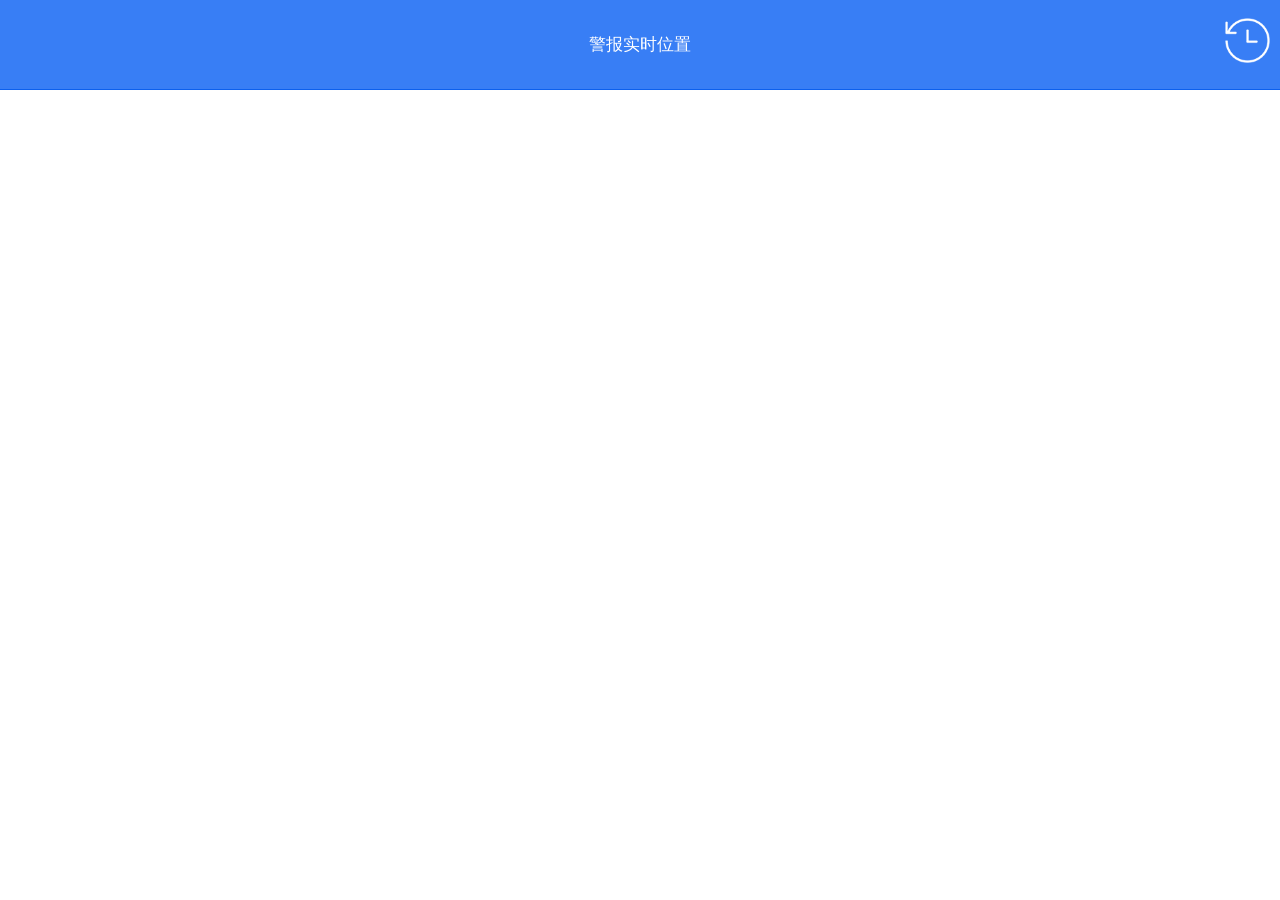
<file: assets/index.html>
<!DOCTYPE html>
<html>
	<head>
		<meta charset="UTF-8">
		<meta name="viewport" content="width=device-width, initial-scale=1, maximum-scale=1, minimum-scale=1, user-scalable=no, minimal-ui">
		<meta content="yes" name="apple-mobile-web-app-capable">
		<meta content="black" name="apple-mobile-web-app-status-bar-style">
		<meta content="telephone=no" name="format-detection">
		<meta content="email=no" name="format-detection">
		<link rel="stylesheet" type="text/css" href="css/ionic.min.css" />
		<script src="js/ionic.bundle.min.js"></script>
		<title>获取地理位置并显示</title>
		<style>
			* {
				margin: 0;
				padding: 0;
				font-size: 17px;
			}
			
			.bar-header {
				height: 10vh;
				padding-top: 0;
				padding-bottom: 0;
				position: fixed;
			}
			
			#allmap {
				width: 100%;
				height: 100vh;
			}
			
			.bar-header img {
				width: 5vh;
				height: 5vh;
				margin-top: 2vh;
				position: absolute;
			}
			
			.map {
				width: 100%;
				height: 400px;
			}
			
			.btn-box {
				margin-top: 1em;
				width: 100%;
				height: 44px;
				display: box;
				display: -webkit-box;
				display: flex;
				display: -webkit-flex;
				-webkit-box-pack: justify;
				justify-content: space-between;
				webkit-justify-content: space-between;
				-webkit-box-align: center;
				align-items: stretch;
				webkit-align-items: stretch;
			}
			
			.btn {
				color: #fff;
				background-color: #007AFF;
				border-radius: 10px;
				font-size: 17px;
				text-align: center;
				padding: 10px
			}
			
			.tips {
				margin-top: 10px;
				text-align: center;
			}
		</style>
		<script type="text/javascript" src="http://api.map.baidu.com/api?v=2.0&ak=NTnSwZu6V6aWz17y1ZNnUflKmKy8gskG"></script>
		<script src="js/jquery-3.2.1.min.js"></script>
	</head>

	<body>
		<div class="bar bar-header bar-positive">	
			<h1 class="title" style="color: white;height:10vh;line-height: 10vh;">警报实时位置</h1>
			<img id="button" src="img/history.png"  style="right: 10px;">
		</div>
		<audio id="audio" src="img/alarm2.wav" loop="" style="border:1px solid black;width: 100%;"></audio>
		<div id="showmap" class="map" style="margin-top:10vh;height:90vh">
		</div>
		<script>
			//audio 
			var audio = document.getElementById("audio");
			var button = document.getElementById("button");
			
			function audioAutoPlay() {
				var audio = document.getElementById('audio');
				audio.play();
			}
			button.onclick = function() {
				audio.pause();
			}

			//创建地图
			var map = new BMap.Map("showmap");
			var currentPoint;
			var destinationPoint="";		
			var ls=window.localStorage;
			var alarm_id=ls.getItem("alarm_id");
			var desLat;
			var desLng; 
			var geolocation = new BMap.Geolocation();			
			geolocation.getCurrentPosition(function(r) {
				if(this.getStatus() == BMAP_STATUS_SUCCESS) {
					var mk = new BMap.Marker(r.point);
					map.addOverlay(mk);
					map.panTo(r.point);
					currentPoint = new BMap.Point(r.point.lng, r.point.lat);
					map.centerAndZoom(currentPoint, 15);
				} else {
					alert('failed' + this.getStatus());
				}
			}, { enableHighAccuracy: true });
			
			map.enableScrollWheelZoom(true);
			map.disableDragging(); //禁止拖拽
			
			setTimeout(function() {
				map.enableDragging(); //两秒后开启拖拽
				map.enableInertialDragging();   //两秒后开启惯性拖拽
			}, 1000);
			
			
			function getdata(){
				$.ajax({
					type: "GET",
					url: "http://223.72.155.26:8080/AlarmServer/selectAlarmInfo",
					//url: "http://223.72.155.26:8666/SchoolServer/easyInfo",
					//url: "http://172.16.31.172:8080/SchoolServer/easyInfo",
					dataType: 'JSONP',
					jsonp: "callback",
					success: function(result) {
						data = eval(result);
						addBox(result);
					},
					error: function() {
						alert("服务器连接失败");
					}
				});
			}
			getdata();
			setInterval(getdata,2000);
				
			function addBox(result) {
			$.each(result, function(index, obj) {
				if(obj['alarm_id'] != alarm_id){
					map = new BMap.Map("showmap");
					alarm_id=obj['alarm_id'];
					ls.setItem("alarm_id",alarm_id);
					audioAutoPlay();
					
					//路径更改
					desLat=obj['alarm_lat'];
					desLng=obj['alarm_lng'];
							
					destinationPoint = new BMap.Point(desLat,desLng);
					geolocation.getCurrentPosition(function(r) {
					if(this.getStatus() == BMAP_STATUS_SUCCESS) {
						var mk = new BMap.Marker(r.point);
						map.addOverlay(mk);
						map.panTo(r.point);
						currentPoint = new BMap.Point(r.point.lng, r.point.lat);
						map.centerAndZoom(currentPoint, 15);
						var driving = new BMap.DrivingRoute(map, {renderOptions:{map: map, autoViewport: true}});
						driving.search(currentPoint, destinationPoint);
					} else {
						alert('failed' + this.getStatus());
					}
					}, { enableHighAccuracy: true });
				}
			});
		}
		</script>
	</body>

</html>
</file>
